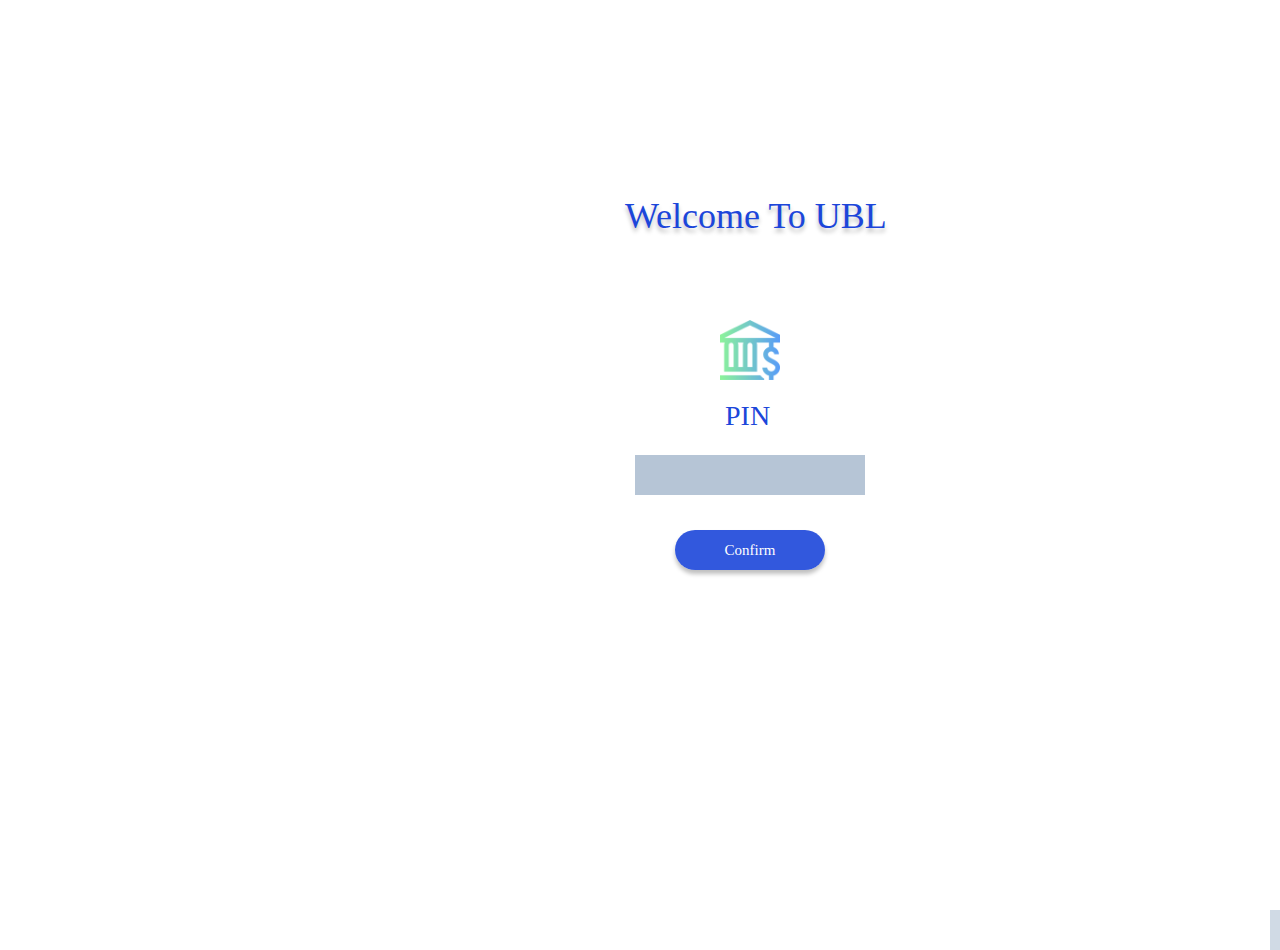
<file: index.html>
<!DOCTYPE html>
<html lang="en">
<head>
    <meta charset="UTF-8">
    <meta name="viewport" content="width=device-width, initial-scale=1.0">
    <title>home</title>
    <link rel="stylesheet" href="style.css">
</head>
<body>
    <div class="v1_3">
        <!-- Your logo image goes here -->
        <div class="v1_3">
            <!-- Your logo image goes here -->
            <img src="bank.png" alt="Logo" class="logo-image">
        </div>
        
    </div>

    <div class="v1_2">
        <div class="v1_3">
            
        </div>
            <span class="v1_4">PIN</span>
            <span class="v2_5">Welcome To UBL</span>
        <div class="v36_83">
        </div>
            <!-- <span class="v36_84">Confirm</span> -->
    </div>
    <div class="round-button" onclick="confirmAction()">
        Confirm
    </div>
    <script>
        function confirmAction() {
          // Add your code here to handle the confirm action
          alert("Confirmation Successful!");
          window.location.href = 'index1.html';
        }
    </script>





    
</body>
</html>
</file>
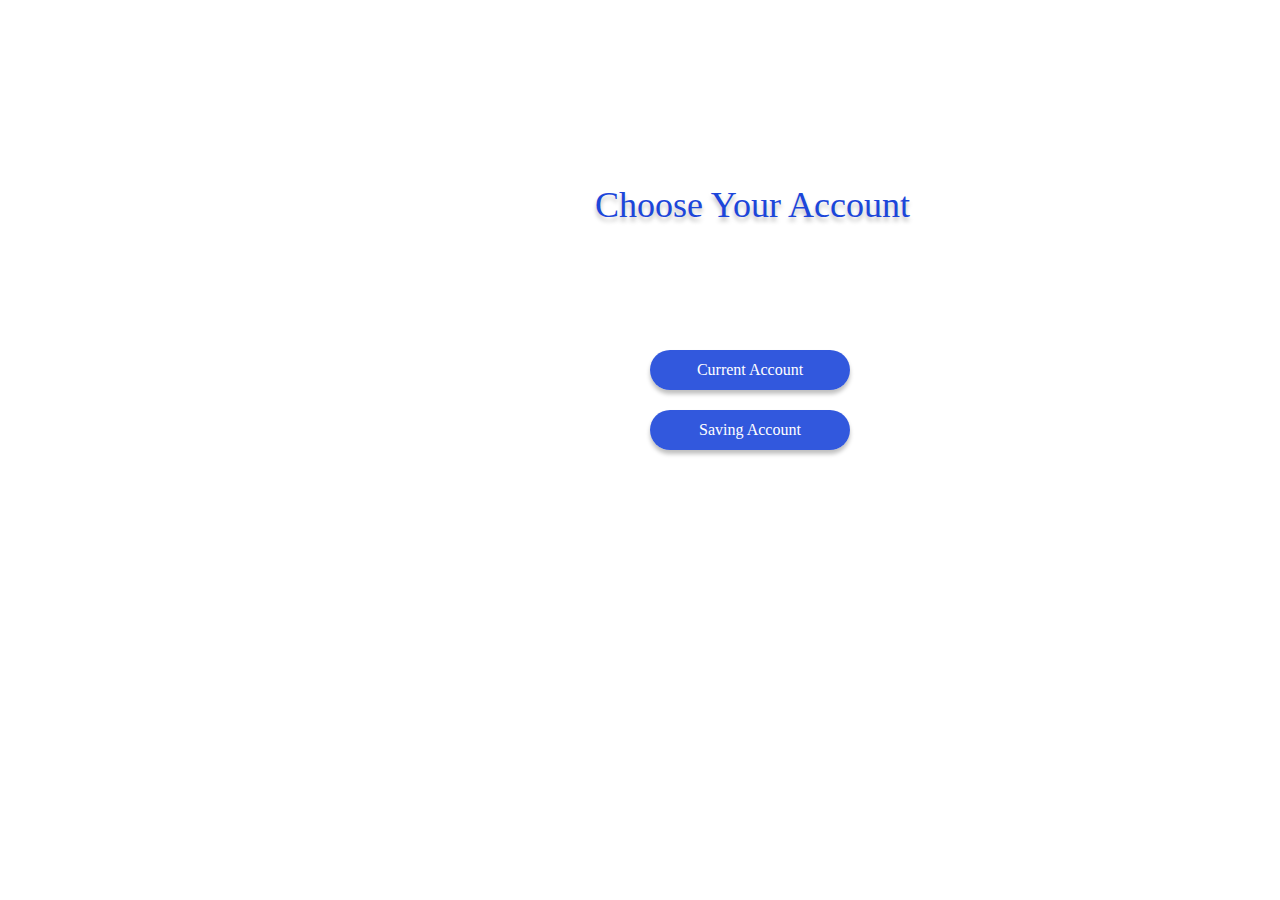
<file: index1.html>
<!DOCTYPE html>
<html>
    <head>
        <meta charset="UTF-8">
    <meta name="viewport" content="width=device-width, initial-scale=1.0">
        <title>Selection</title>
        <link rel="stylesheet" href="style1.css">
    </head>
    <body>
        
            <span class="v2_9">Choose Your Account</span>
            <div class="round-button-1" onclick="confirmAction()">
                Current Account
            </div>
            <script>
                function confirmAction() {
                  // Add your code here to handle the confirm action
                  alert("Confirmation Successful!");
                  window.location.href = 'index2.html';
                }
            </script>
           <div class="round-button-2" onclick="confirmAction()">
               Saving Account
           </div>
           <script>
            function confirmAction() {
              // Add your code here to handle the confirm action
              alert("Confirmation Successful!");
              window.location.href = 'index2.html';
            }
        </script>
        
    </body>
    </html>
</file>
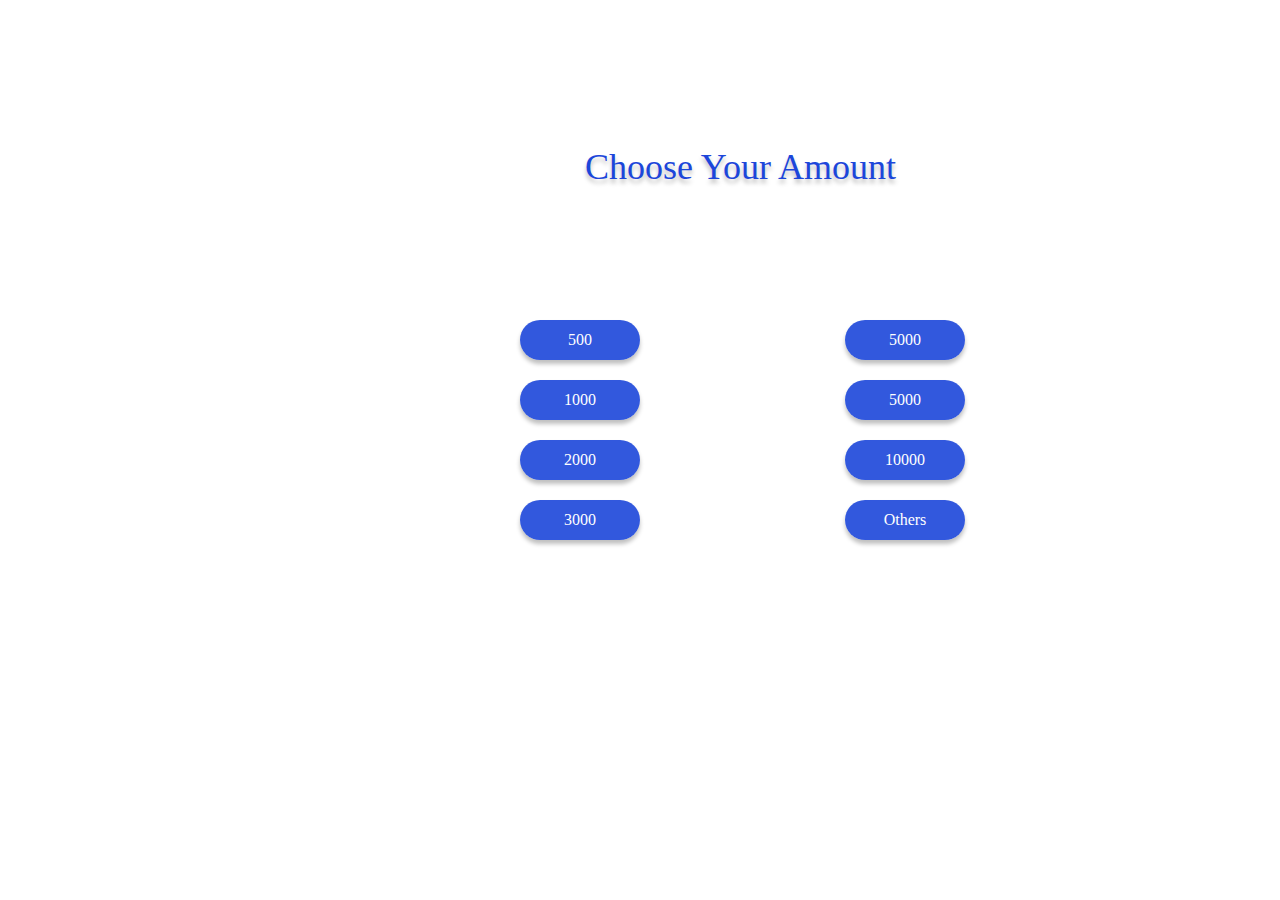
<file: index2.html>
<!DOCTYPE html>
<html>
    <head>
        <meta charset="UTF-8">
        <meta name="viewport" content="width=device-width, initial-scale=1.0">
        <title>amount-seletion</title>
        <link rel="stylesheet" href="style2.css">
    </head>
    <body>
            <span class="v2_18">Choose Your Amount</span>
            <div class="Amount-button-1" onclick="confirmAction()">
                500
            </div>
            <script>
                    function confirmAction() {
                    // Add your code here to handle the confirm action
                    alert("Confirmation Successful!");
                    window.location.href = 'index.html';
                }
            </script>

            <div class="Amount-button-2" onclick="confirmAction()">
                1000
            </div>
            <script>
                function confirmAction() {
                // Add your code here to handle the confirm action
                alert("Confirmation Successful!");
                window.location.href = 'index.html';
            }
            </script>

            <div class="Amount-button-3" onclick="confirmAction()">
                2000
            </div>
            <script>
                function confirmAction() {
                // Add your code here to handle the confirm action
                alert("Confirmation Successful!");
                window.location.href = 'index.html';
            }
            </script>

            <div class="Amount-button-4" onclick="confirmAction()">
                3000
            </div>
            <script>
                function confirmAction() {
                // Add your code here to handle the confirm action
                alert("Confirmation Successful!");
                window.location.href = 'index.html';
            }
            </script>

            <div class="Amount-button-5" onclick="confirmAction()">
                5000
            </div>
            <script>
                function confirmAction() {
                // Add your code here to handle the confirm action
                alert("Confirmation Successful!");
                window.location.href = 'index.html';
            }
            </script>

            <div class="Amount-button-6" onclick="confirmAction()">
                5000
            </div>
            <script>
                function confirmAction() {
                // Add your code here to handle the confirm action
                alert("Confirmation Successful!");
                window.location.href = 'index.html';
            }
            </script>

            <div class="Amount-button-7" onclick="confirmAction()">
                10000
            </div>
            <script>
                function confirmAction() {
                // Add your code here to handle the confirm action
                alert("Confirmation Successful!");
                window.location.href = 'index.html';
            }
            </script>

            <div class="Others-button" onclick="confirmAction()">
                Others
            </div>
            <script>
                function confirmAction() {
                // Add your code here to handle the confirm action
                alert("Confirmation Successful!");
            }
            </script>




            
</body>
</html>
</file>
<file: style.css>
*{
      margin: 0;
      padding: 0;
      position:fixed;

}

  body {
    font-size: 15px;
  }
  .v1_2 {
    width: 100%;
    height: 864px;
    background: rgba(255,255,255,1);
    opacity: 1;
    position: relative;
    top: 0px;
    left: 0px;
    /* overflow: hidden; */
  }
  .v1_3 {
    width: 230px;
    height: 40px;
    background: rgba(148, 170, 196, 0.44);
    opacity: 1;
    position: absolute;
    top: 455px;
    left: 635px;
    text-align: center;
    
    
    /* overflow: hidden; */
  }


  .v1_4 {
    width: 47px;
    color: rgba(28,70,218,1);
    position: absolute;
    top: 400px;
    left: 725px;
    font-family: Inter;
    font-weight: Regular;
    font-size: 28px;
    opacity: 1;
    text-align: left;
  }
  .v2_5 {
    width: 174px;
    color: rgba(28,70,218,1);
    position: absolute;
    top: 195px;
    left: 625px;
    text-shadow: 0px 4px 4px rgba(0, 0, 0, 0.25);
    font-family: Inter;
    font-weight: Regular;
    font-size: 36px;
    opacity: 1;
    text-align:left;
    white-space: nowrap;
  }

  /* .v36_83 {
    width: 150px; /* Set width and height to make it a square */
    /* height: 50px;
    background: rgba(28, 70, 217, 0.9);
    opacity: 1;
    position: absolute;
    top: 555px;
    left: 650px;
    box-shadow: 0px 4px 4px rgba(0, 0, 0, 0.25);
    border-radius: 60%; /* Set border-radius to 50% for a circular shape */
  
   
  /* .v36_83 {
    width: 167px;
    height: 67px;
    background: rgba(28,70,217,0.8999999761581421);
    opacity: 1;
    position: absolute;
    top: 555px;
    left: 650px;
    box-shadow: 0px 4px 4px rgba(0, 0, 0, 0.25);
  } */
  /* .v36_84 {
    width: 75px;
    color: rgba(255,255,255,1);
    position: absolute;
    top: 577px;
    left: 690px;
    text-shadow: 0px 4px 4px rgba(0, 0, 0, 0.25);
    font-family: Inter;
    font-weight: Regular;
    font-size: 20px;
    opacity: 1;
    text-align: left; */
  
    .round-button {
        width: 150px;
        height: 40px;
        background: rgba(28, 70, 217, 0.9);
        color: white;
        opacity: 1;
        position: absolute;
        top: 530px;
        left: 675px;
        box-shadow: 0px 4px 4px rgba(0, 0, 0, 0.25);
        border-radius: 20px; /* Adjust the border-radius to control the roundness */
        display: flex;
        align-items: center;
        justify-content: center;
        cursor: pointer;
      }

      .logo-image {
        width: 60px; /* Adjust the width as needed */
        height: 60px; /* Maintain aspect ratio */
        top: 320px;
        margin-right: 10px; /* Add margin to separate the logo from text */
        left: 720px;
    }
</file>
<file: style1.css>
*{
    margin: 0;
    padding: 0;
    position:fixed;

}
* {
    box-sizing: border-box;
  }
  body {
    font-size: 16px;
  }

  .v2_9 {
    width: 374px;
    color: rgba(28,70,218,1);
    position: absolute;
    top: 184px;
    left: 595px;
    text-shadow: 0px 4px 4px rgba(0, 0, 0, 0.25);
    font-family: Inter;
    font-weight: Regular;
    font-size: 36px;
    opacity: 1;
    text-align: left;
  }
  .round-button-1{
        width: 200px;
        height: 40px;
        background: rgba(28, 70, 217, 0.9);
        color: white;
        opacity: 1;
        position: absolute;
        top: 350px;
        left: 650px;
        box-shadow: 0px 4px 4px rgba(0, 0, 0, 0.25);
        border-radius: 20px; /* Adjust the border-radius to control the roundness */
        display: flex;
        align-items: center;
        justify-content: center;
        cursor: pointer;
  }

  .round-button-2{
        width: 200px;
        height: 40px;
        background: rgba(28, 70, 217, 0.9);
        color: white;
        opacity: 1;
        position: absolute;
        top: 410px;
        left: 650px;
        box-shadow: 0px 4px 4px rgba(0, 0, 0, 0.25);
        border-radius: 20px; /* Adjust the border-radius to control the roundness */
        display: flex;
        align-items: center;
        justify-content: center;
        cursor: pointer;
  }
</file>
<file: style2.css>
*{
    margin: 0;
    padding: 0;
    position:fixed;

}
/* * {
    box-sizing: border-box;
  } */
body {
    font-size: 16px;
  }

  .v2_18 {
    width: 443px;
    color: rgba(28,70,218,1);
    position: absolute;
    top: 146px;
    left: 585px;
    text-shadow: 0px 4px 4px rgba(0, 0, 0, 0.25);
    font-family: Inter;
    font-weight: Regular;
    font-size: 36px;
    opacity: 1;
    text-align: left;
  }
  .Amount-button-1 {
    width: 120px;
    height: 40px;
    background: rgba(28, 70, 217, 0.9);
    color: white;
    opacity: 1;
    position: absolute;
    top: 320px;
    left: 520px;
    box-shadow: 0px 4px 4px rgba(0, 0, 0, 0.25);
    border-radius: 20px; /* Adjust the border-radius to control the roundness */
    display: flex;
    align-items: center;
    justify-content: center;
    cursor: pointer;
}
.Amount-button-2 {
    width: 120px;
    height: 40px;
    background: rgba(28, 70, 217, 0.9);
    color: white;
    opacity: 1;
    position: absolute;
    top: 380px;
    left: 520px;
    box-shadow: 0px 4px 4px rgba(0, 0, 0, 0.25);
    border-radius: 20px; /* Adjust the border-radius to control the roundness */
    display: flex;
    align-items: center;
    justify-content: center;
    cursor: pointer;
}
.Amount-button-3 {
    width: 120px;
    height: 40px;
    background: rgba(28, 70, 217, 0.9);
    color: white;
    opacity: 1;
    position: absolute;
    top: 440px;
    left: 520px;
    box-shadow: 0px 4px 4px rgba(0, 0, 0, 0.25);
    border-radius: 20px; /* Adjust the border-radius to control the roundness */
    display: flex;
    align-items: center;
    justify-content: center;
    cursor: pointer;

}

.Amount-button-4 {
  width: 120px;
  height: 40px;
  background: rgba(28, 70, 217, 0.9);
  color: white;
  opacity: 1;
  position: absolute;
  top: 500px;
  left: 520px;
  box-shadow: 0px 4px 4px rgba(0, 0, 0, 0.25);
  border-radius: 20px; /* Adjust the border-radius to control the roundness */
  display: flex;
  align-items: center;
  justify-content: center;
  cursor: pointer;

}

.Amount-button-5{
  width: 120px;
  height: 40px;
  background: rgba(28, 70, 217, 0.9);
  color: white;
  opacity: 1;
  position: absolute;
  top: 320px;
  left: 845px;
  box-shadow: 0px 4px 4px rgba(0, 0, 0, 0.25);
  border-radius: 20px; /* Adjust the border-radius to control the roundness */
  display: flex;
  align-items: center;
  justify-content: center;
  cursor: pointer;

}

.Amount-button-6{
  width: 120px;
  height: 40px;
  background: rgba(28, 70, 217, 0.9);
  color: white;
  opacity: 1;
  position: absolute;
  top: 380px;
  left: 845px;
  box-shadow: 0px 4px 4px rgba(0, 0, 0, 0.25);
  border-radius: 20px; /* Adjust the border-radius to control the roundness */
  display: flex;
  align-items: center;
  justify-content: center;
  cursor: pointer;

}

.Amount-button-7{
  width: 120px;
  height: 40px;
  background: rgba(28, 70, 217, 0.9);
  color: white;
  opacity: 1;
  position: absolute;
  top: 440px;
  left: 845px;
  box-shadow: 0px 4px 4px rgba(0, 0, 0, 0.25);
  border-radius: 20px; /* Adjust the border-radius to control the roundness */
  display: flex;
  align-items: center;
  justify-content: center;
  cursor: pointer;

}

.Others-button {
  width: 120px;
  height: 40px;
  background: rgba(28, 70, 217, 0.9);
  color: white;
  opacity: 1;
  position: absolute;
  top: 500px;
  left: 845px;
  box-shadow: 0px 4px 4px rgba(0, 0, 0, 0.25);
  border-radius: 20px; /* Adjust the border-radius to control the roundness */
  display: flex;
  align-items: center;
  justify-content: center;
  cursor: pointer;

}
</file>
